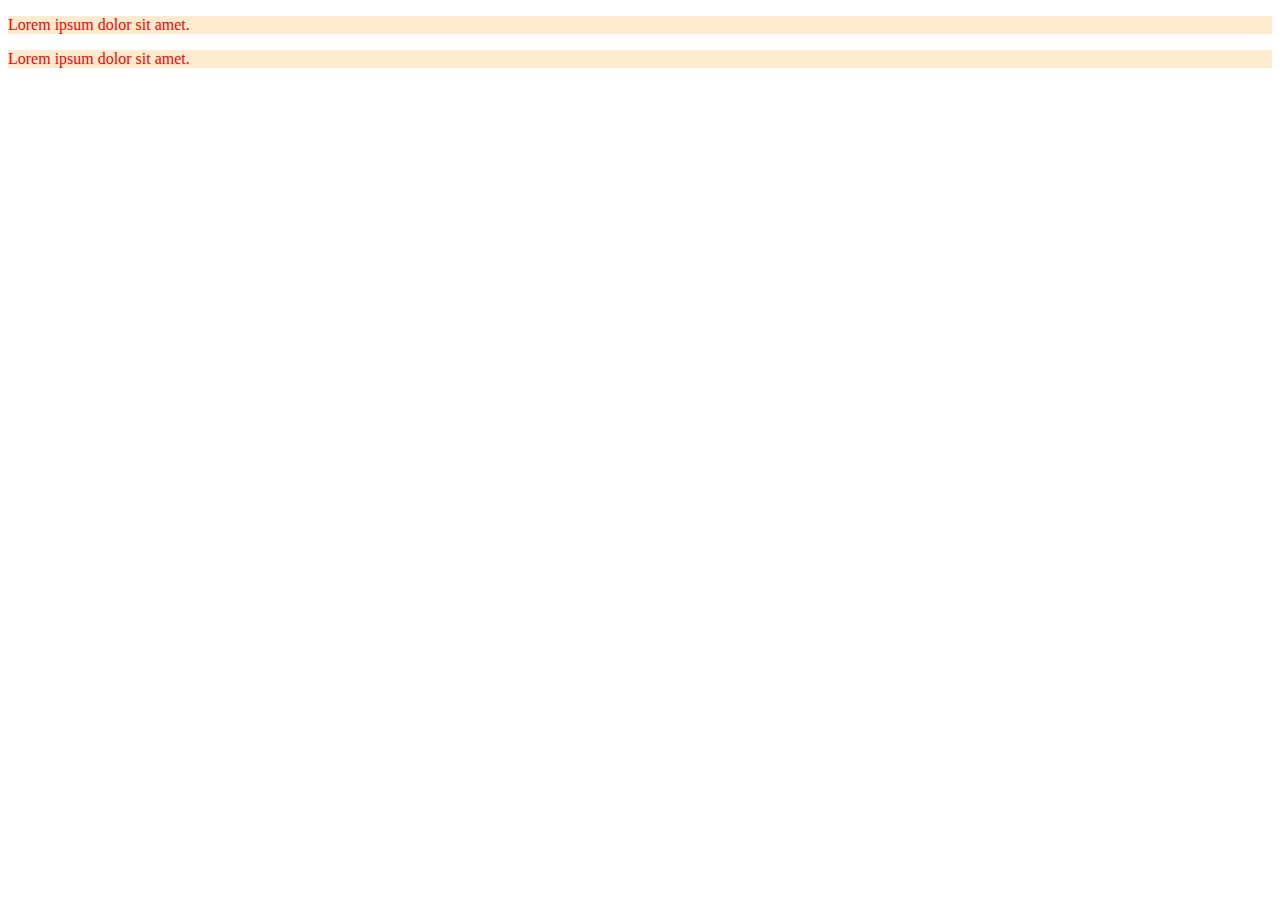
<file: index.html>
<!DOCTYPE html>
<html lang="en">
<head>
    <meta charset="UTF-8">
    <meta name="viewport" content="width=device-width, initial-scale=1.0">
    <title>Document</title>
    <link rel="stylesheet" href="style.css">
</head>
<body>
    <p>Lorem ipsum dolor sit amet.
    </p>
    <p>Lorem ipsum dolor sit amet.</p>

</body>
</html>
</file>
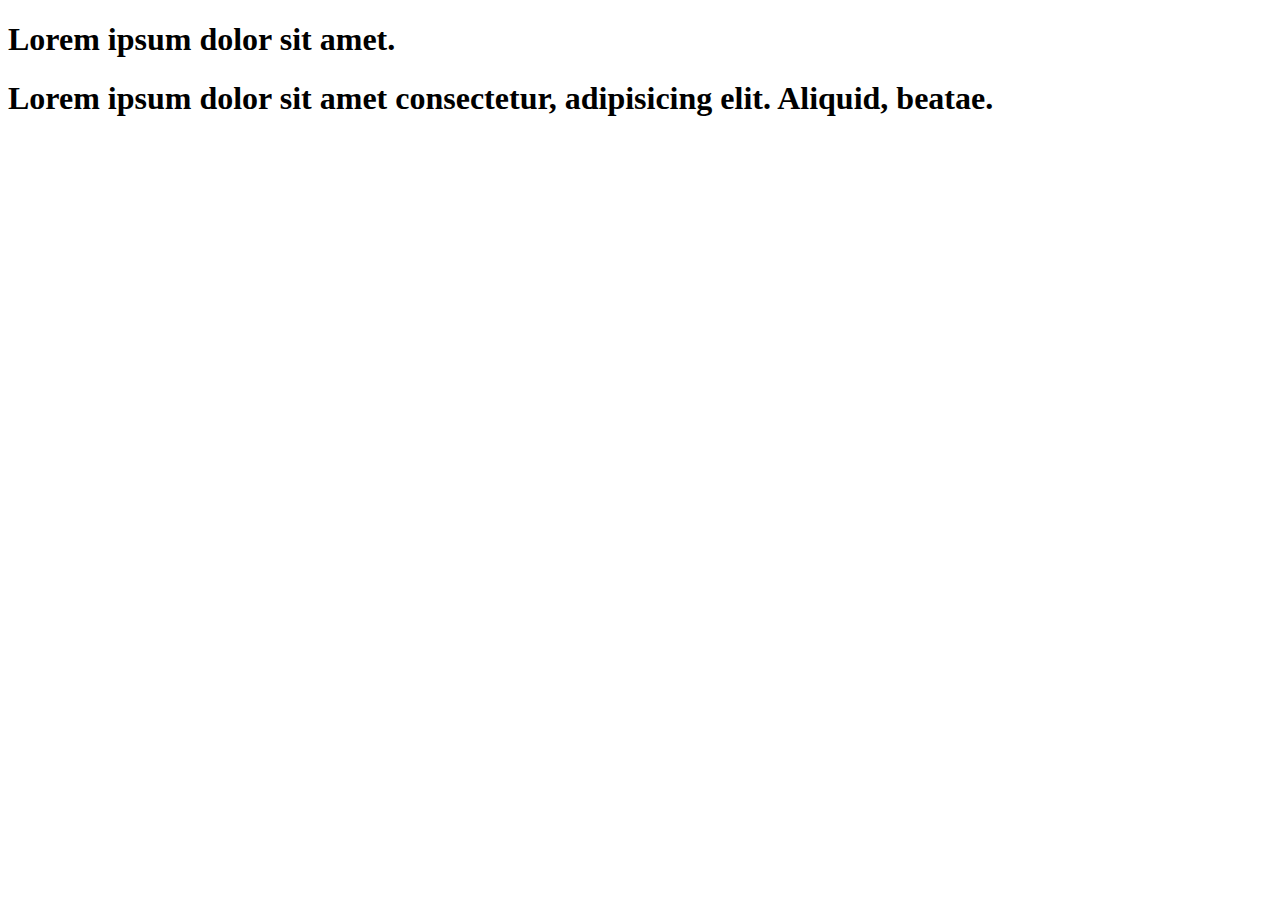
<file: BASSIC/index.html>
<!DOCTYPE html>
<html lang="en">
<head>
    <meta charset="UTF-8">
    <meta name="viewport" content="width=device-width, initial-scale=1.0">
    <title>Document</title>
</head>
<body>
    <h1>Lorem ipsum dolor sit amet.</h1>
    <h1>Lorem ipsum dolor sit amet consectetur, adipisicing elit. Aliquid, beatae.</h1>


    </body>
</html>
</file>
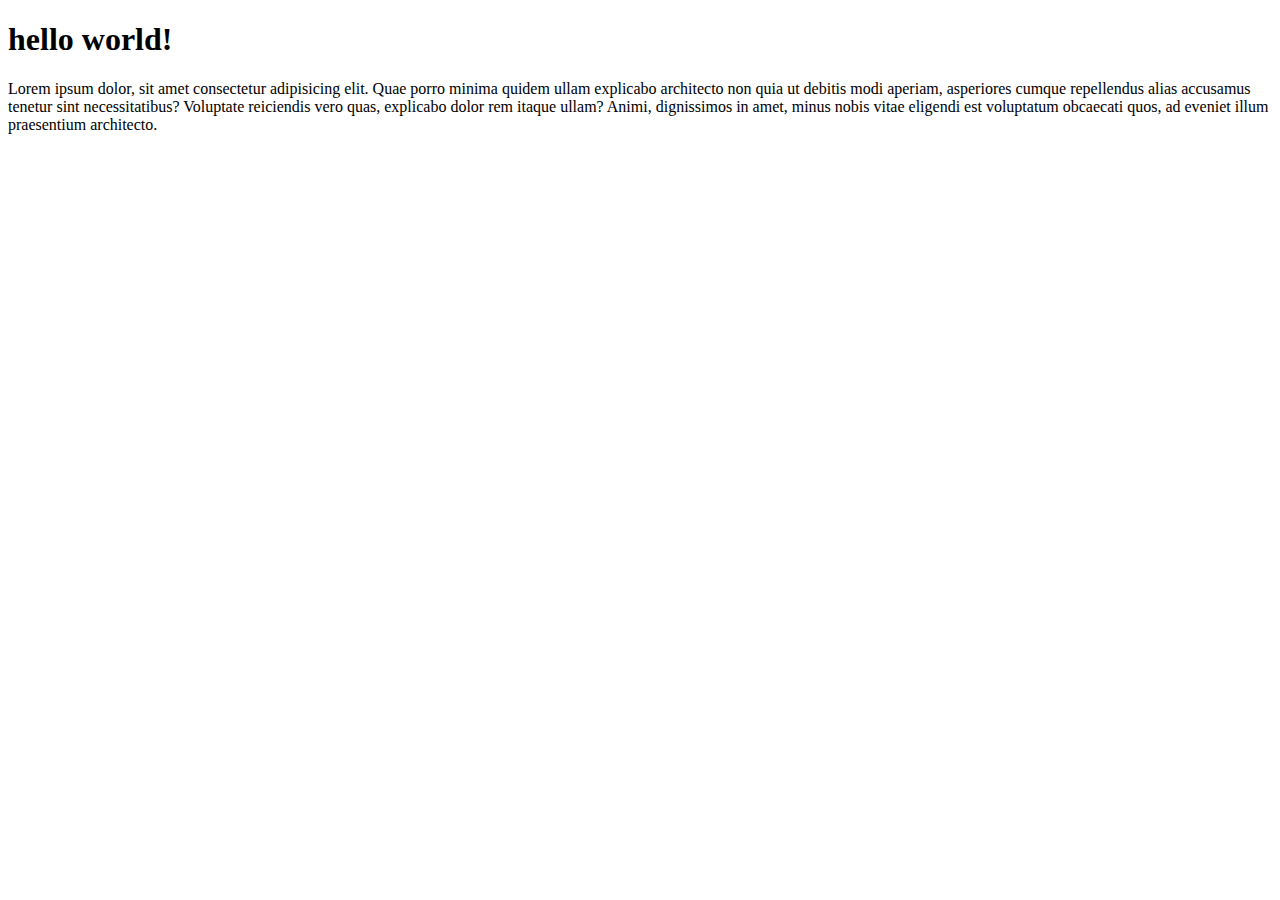
<file: LOOP/index.html>
<!DOCTYPE html>
<html lang="en">
<head>
    <meta charset="UTF-8">
    <meta name="viewport" content="width=device-width, initial-scale=1.0">
    <title>Document</title>
</head>
<body>
    <h1>hello world!</h1>
    <p>Lorem ipsum dolor, sit amet consectetur adipisicing elit. Quae porro minima quidem ullam explicabo architecto non quia ut debitis modi aperiam, asperiores cumque repellendus alias accusamus tenetur sint necessitatibus? Voluptate reiciendis vero quas, explicabo dolor rem itaque ullam? Animi, dignissimos in amet, minus nobis vitae eligendi est voluptatum obcaecati quos, ad eveniet illum praesentium architecto.</p>
</body>
</html>
</file>
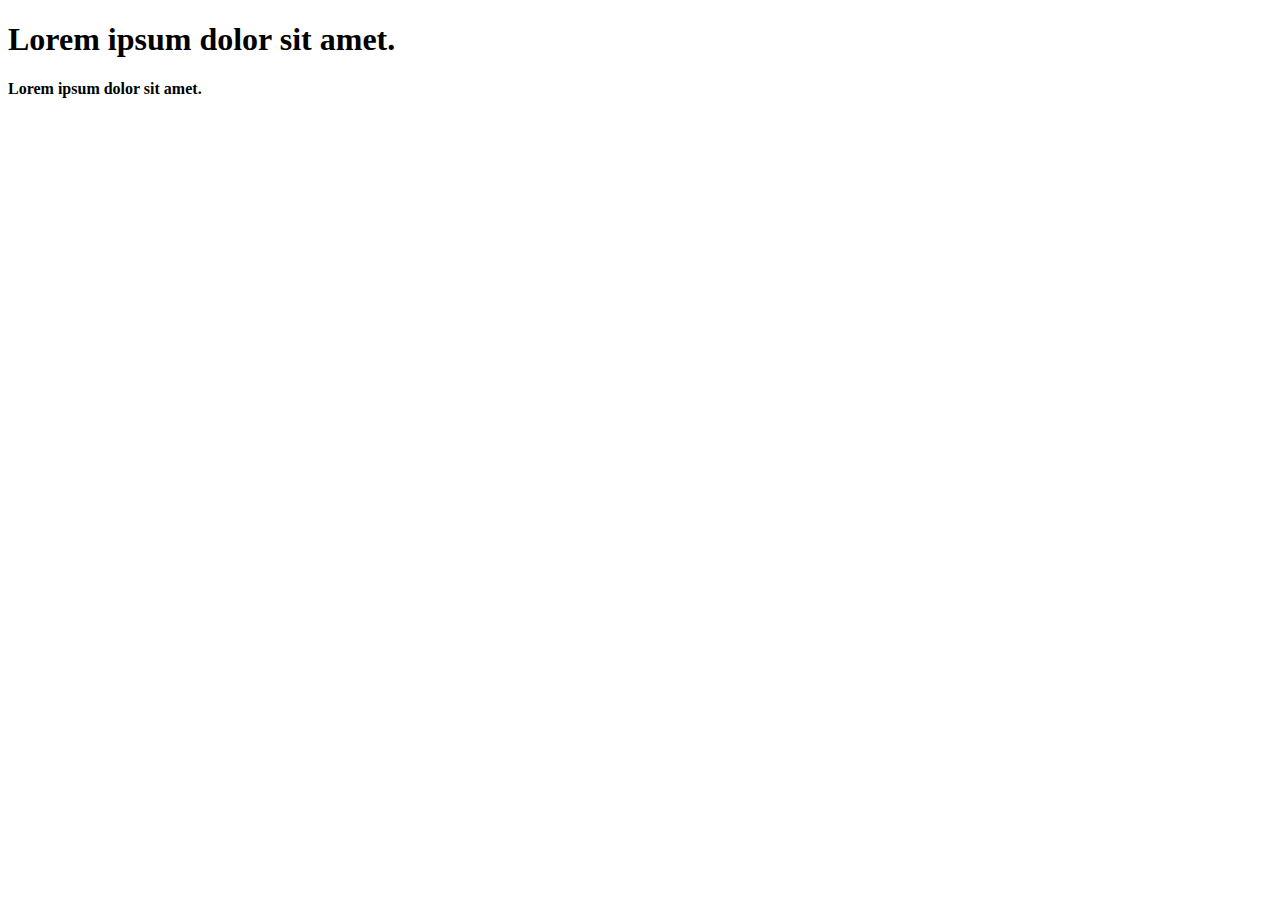
<file: LOOP2/index.html>
<!DOCTYPE html>
<html lang="en">
<head>
    <meta charset="UTF-8">
    <meta name="viewport" content="width=device-width, initial-scale=1.0">
    <title>Document</title>
</head>
<body>
    <h1>Lorem ipsum dolor sit amet.</h1>
    <h4>Lorem ipsum dolor sit amet.</h4>
</body>
</html>
</file>
<file: style.css>
p{
    color: red;
    background-color: blanchedalmond;
}
</file>
